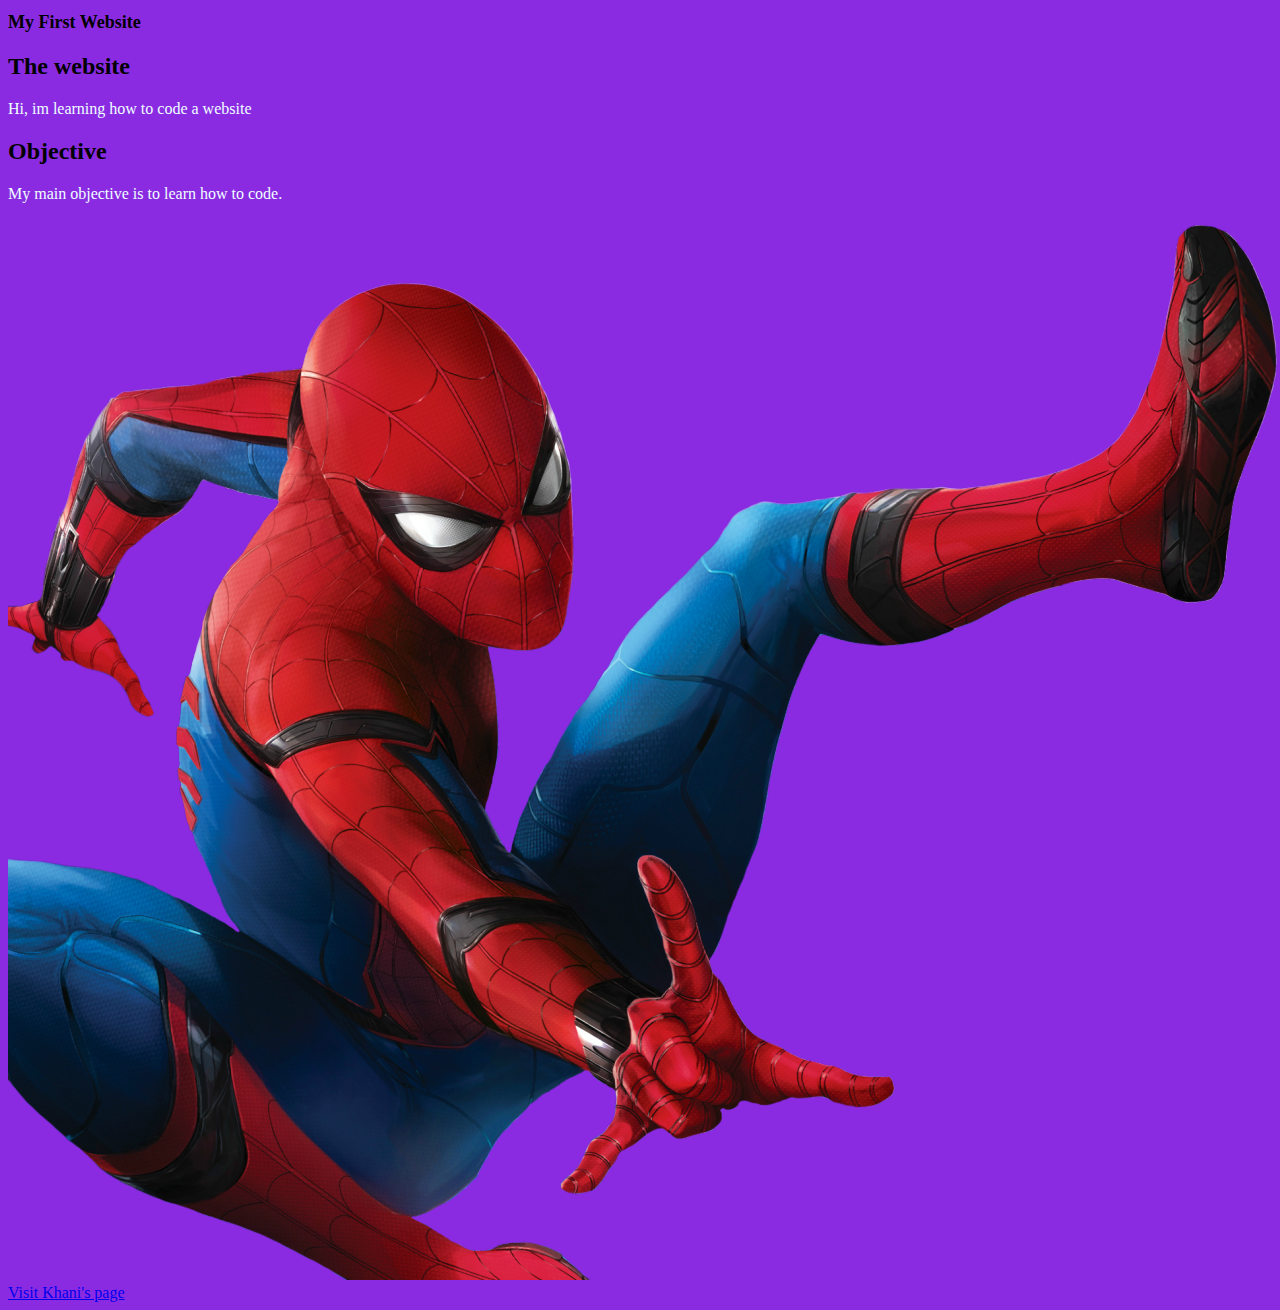
<file: index.html>
<!DOCTYPE html>
<html>
    <head>
        <title>Khanimamba's Website</title>
        <link rel="stylesheet" href="mystyle.css">
        <meta charset="UTF-8">
    </head>
<body>

<h1>My First Website</h1>
<h2>The website</h2>
<p>Hi, im learning how to code a website</p>
<h2>Objective</h2>
<p>My main objective is to learn how to code.</p>
<img src="./images/spiderman.png" alt="spiderman">
<a href="./page.html">Visit Khani's page</a>

</body>
</html>
</file>
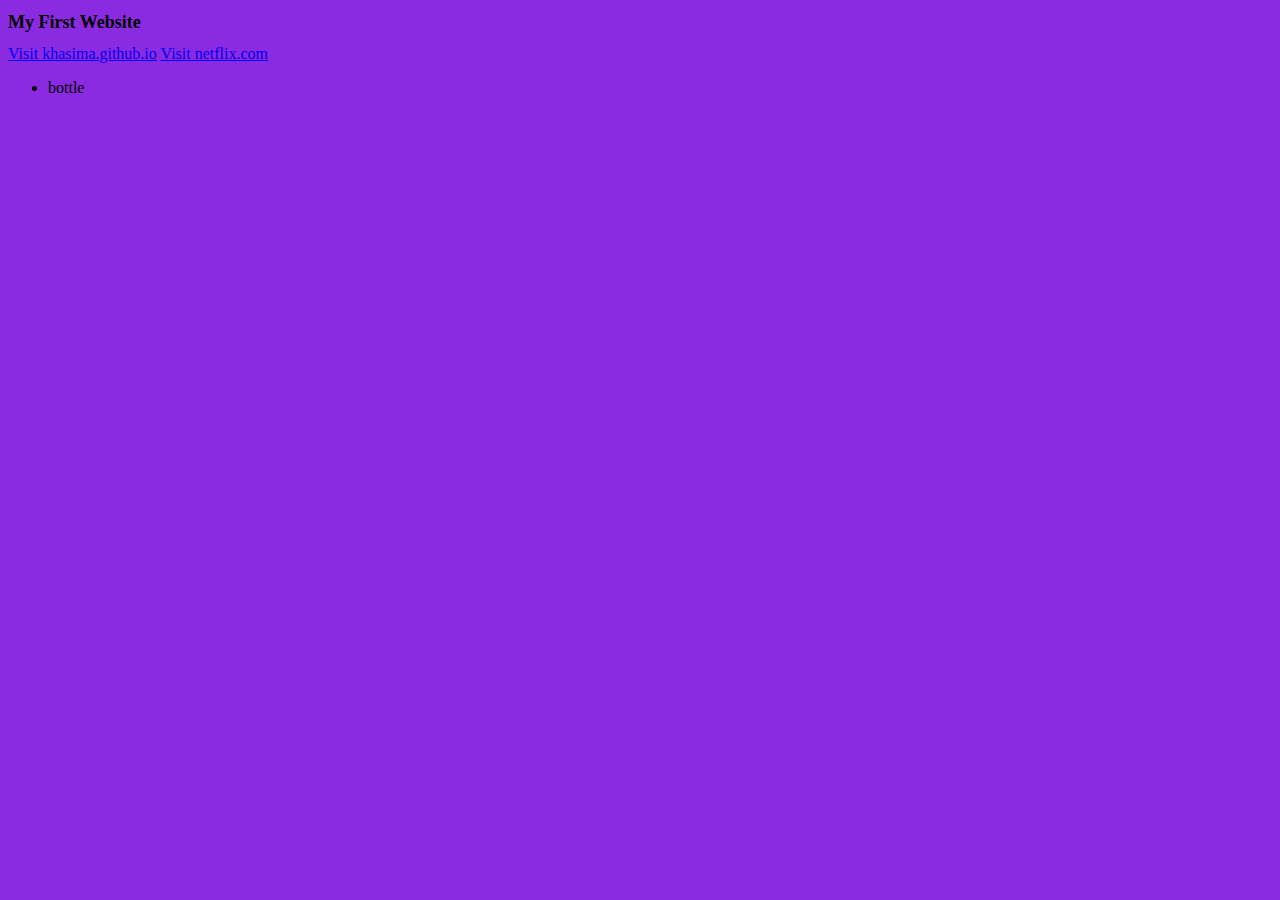
<file: page.html>
<!DOCTYPE html>
<html>
    <head>
        <title>Khanimamba's Website</title>
        <link rel="stylesheet" href="mystyle.css">
        <meta charset="UTF-8">
    </head>
<body>

<h1>My First Website</h1>
<a href="./index.html">Visit khasima.github.io</a>
<a href="https://www.netflix.com/za/">Visit netflix.com</a>
<p><ul>
    <li> bottle</li>
</ul></p>

</body>
</html>
</file>
<file: mystyle.css>
body {
    background-color: blueviolet;
  }

  p {
    color: azure;
  }

  h1 {
    font-size: large;
  }
</file>
